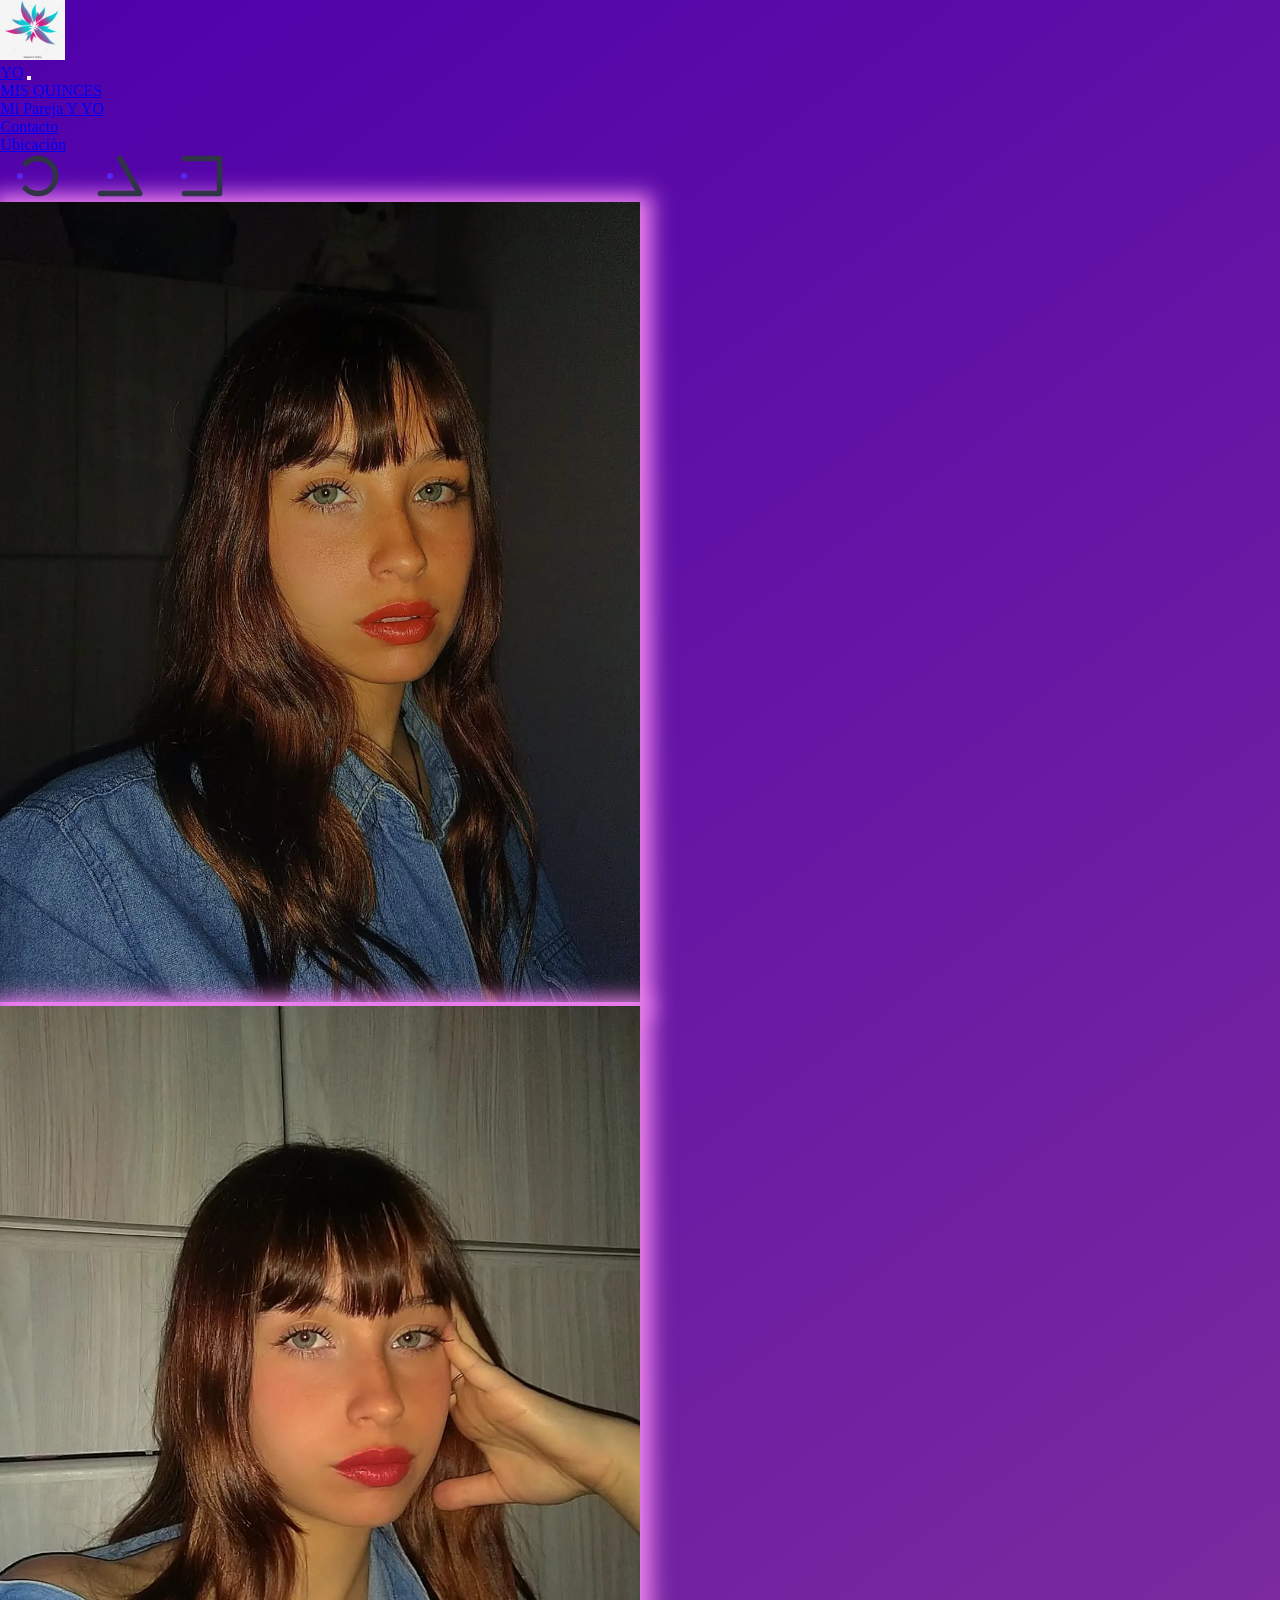
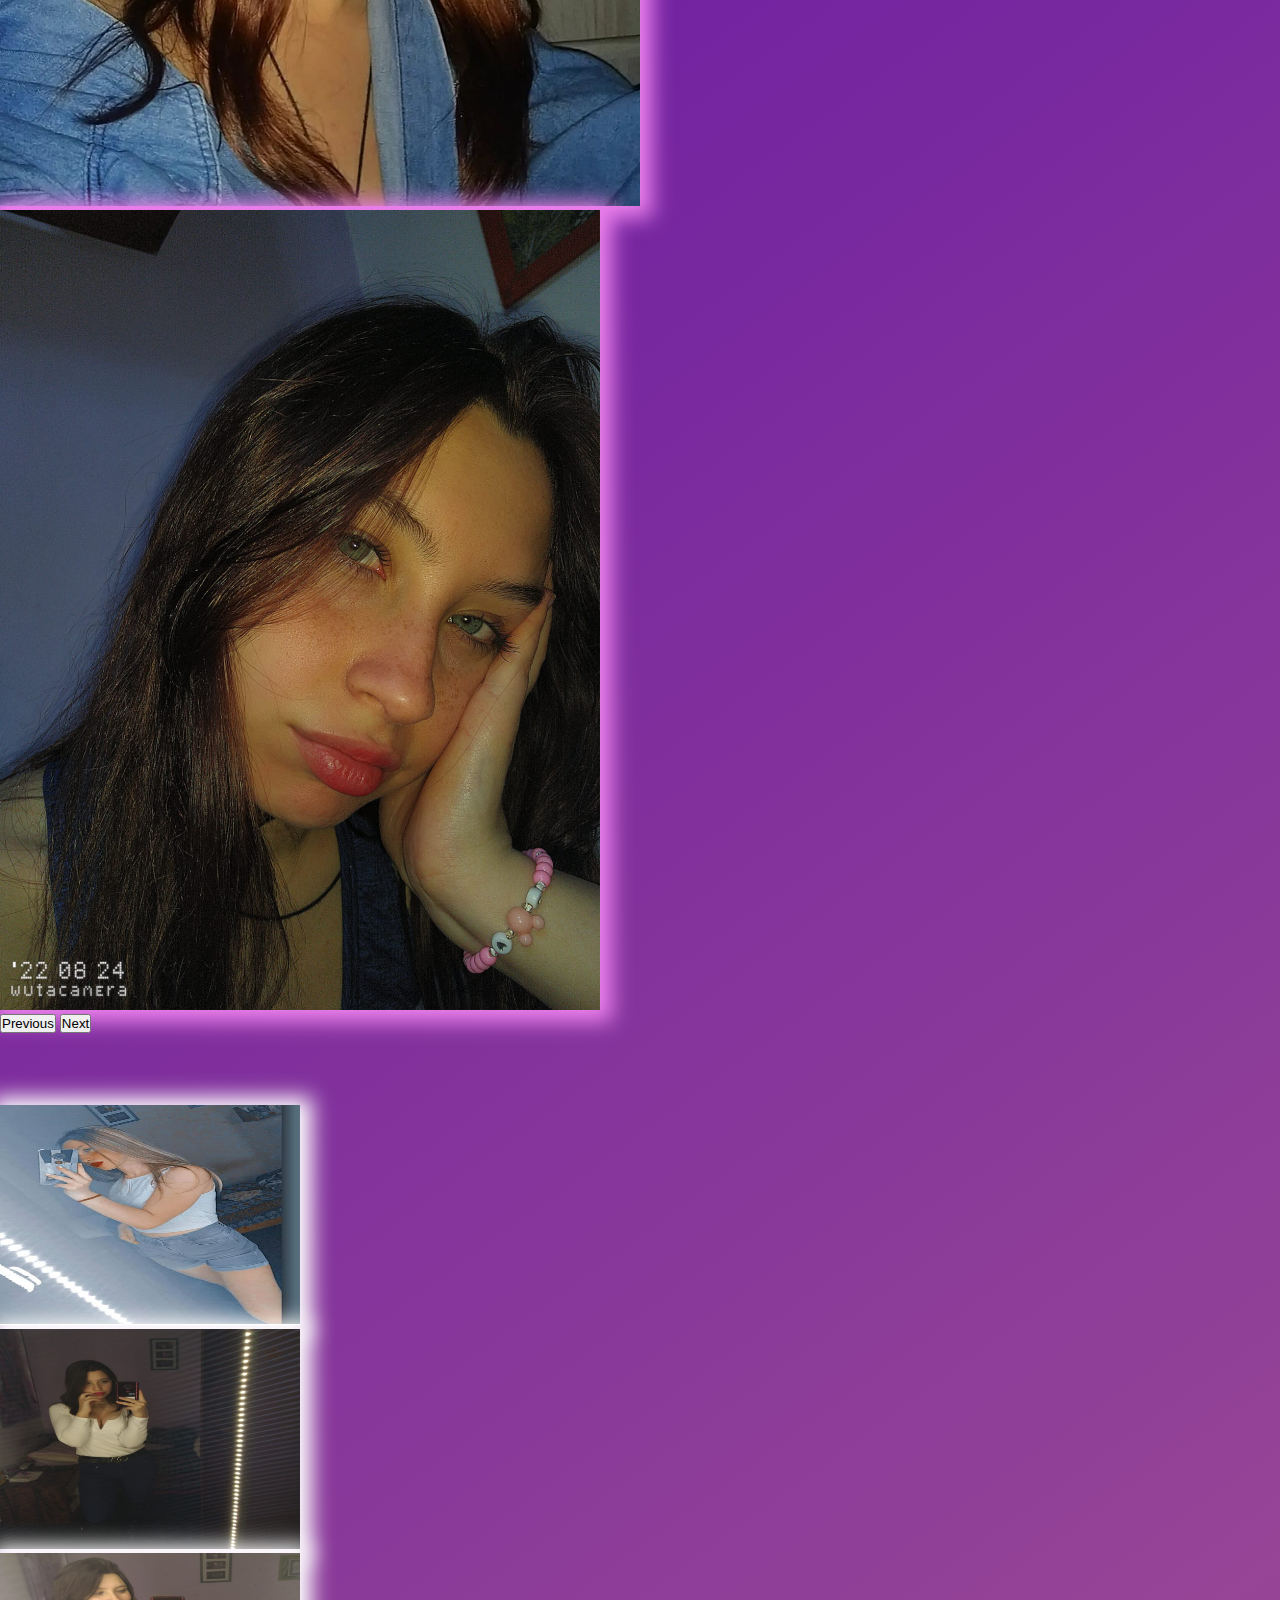
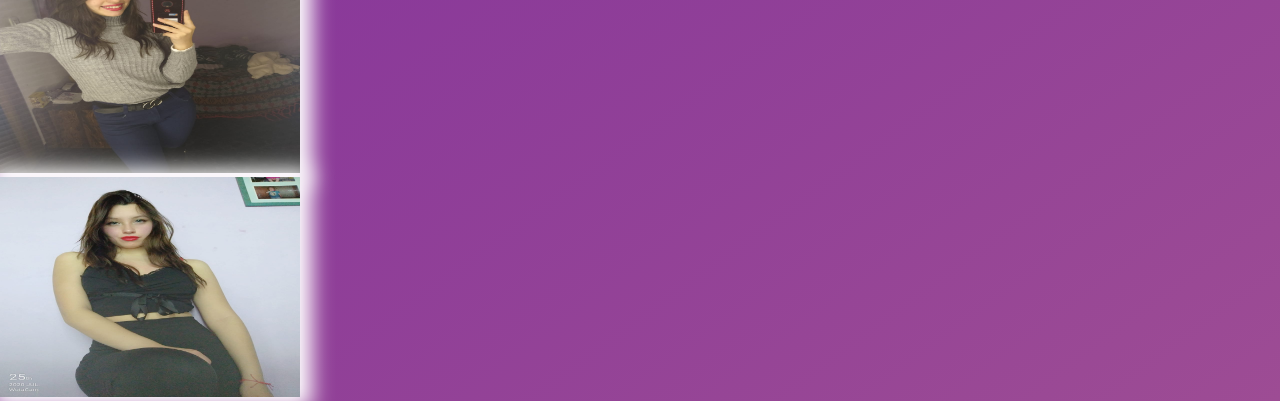
<file: index.html>
<!doctype html>
<html lang="en">
  <head>
    <meta charset="utf-8">
    <meta name="viewport" content="width=device-width, initial-scale=1">
    <title>Bootstrap</title>
    <link rel="stylesheet" href="estilo.css">
    <link href="https://cdn.jsdelivr.net/npm/bootstrap@5.2.2/dist/css/bootstrap.min.css" rel="stylesheet" integrity="sha384-Zenh87qX5JnK2Jl0vWa8Ck2rdkQ2Bzep5IDxbcnCeuOxjzrPF/et3URy9Bv1WTRi" crossorigin="anonymous">
</head>
  <body>
    
    <!-- COMIENZA NAV-->
    <nav class="navbar bg-light">
        <div class="container-fluid">
            <img src="logo.jpg" alt="Logo" width="65" height="60" class="d-inline-block align-text-top">
            <nav class="navbar navbar-expand-lg bg-light">
                <div class="container-fluid">
                  <a class="navbar-brand" href="index.html">YO</a>
                  <button class="navbar-toggler" type="button" data-bs-toggle="collapse" data-bs-target="#navbarNav" aria-controls="navbarNav" aria-expanded="false" aria-label="Toggle navigation">
                    <span class="navbar-toggler-icon"></span>
                  </button>
                  <div class="collapse navbar-collapse" id="navbarNav">
                    <ul class="navbar-nav">
                      <li class="nav-item">
                        <a class="nav-link active" aria-current="page" href="./ropa.html">MIS QUINCES</a>
                      </li>
                      <li class="nav-item">
                        <a class="nav-link" href="MiPyY.html">Mi Pareja Y YO</a>
                      </li>
                      <li class="nav-item">
                        <a class="nav-link" href="./contact.html">Contacto</a>
                      </li>
                      <li class="nav-item">
                        <a class="nav-link" href="./ubicacion.html">Ubicaciòn</a>
                      </li>
                    </ul>
                  </div>
                </div>
              </nav>
        </div>
      </nav>
      <!--TERMINA NAV-->
      <div class="loader">
        <svg viewBox="0 0 80 80">
            <circle id="test" cx="40" cy="40" r="32"></circle>
        </svg>
    </div>
    
    <div class="loader triangle">
        <svg viewBox="0 0 86 80">
            <polygon points="43 8 79 72 7 72"></polygon>
            </svg>
            </div>

            <div class="loader">
                <svg viewBox="0 0 80 80">
                   <rect x="8" y="8" width="64" height="64"></rect>
            </div>

    <!--Contenido-->
    <div id="carouselExampleControls" class="carousel slide" data-bs-ride="carousel">
        <div class="carousel-inner mt-5 mb-5">
          <div class="carousel-item active">
            <img  src="ro1.jfif" class="d-block w-100 container rocio" alt="..." height="800">
          </div>
          <div class="carousel-item">
            <img src="r2.jfif" class="d-block w-100 container rocio" alt="..." height="800">
          </div>
          <div class="carousel-item">
            <img src="r3.jfif" class="d-block w-100 container rocio" alt="..." height="800">
          </div>
          
        </div>
        <button class="carousel-control-prev" type="button" data-bs-target="#carouselExampleControls" data-bs-slide="prev">
          <span class="carousel-control-prev-icon" aria-hidden="true"></span>
          <span class="visually-hidden">Previous</span>
        </button>
        <button class="carousel-control-next" type="button" data-bs-target="#carouselExampleControls" data-bs-slide="next">
          <span class="carousel-control-next-icon" aria-hidden="true"></span>
          <span class="visually-hidden">Next</span>
        </button>
      </div>

      

      <div class="container">
        <div class="row">
                <div class="col-sm-12 col-md-3 col-lg-3 col-xl-3">
                    <img class="ab1"  src="./r9.jfif" width="300" height="220" alt="">
                </div>
                <div class="col-sm-12 col-md-3 col-lg-3 col-xl-3">
                    <img class="ab1"  src="./r10.jfif" width="300" height="220" alt="">
                </div>
                <div class="col-sm-12 col-md-3 col-lg-3 col-xl-3">
                    <img class="ab1"  src="./r11.jfif" width="300" height="220" alt="">
                </div>
                <div class="col-sm-12 col-md-3 col-lg-3 col-xl-3">
                    <img class="ab1"  src="./r12.jfif" width="300" height="220" alt="">
                </div>
                
        </div>
      </div>









    



    <script src="https://cdn.jsdelivr.net/npm/bootstrap@5.2.2/dist/js/bootstrap.bundle.min.js" integrity="sha384-OERcA2EqjJCMA+/3y+gxIOqMEjwtxJY7qPCqsdltbNJuaOe923+mo//f6V8Qbsw3" crossorigin="anonymous"></script>
  </body>
</html>
</file>
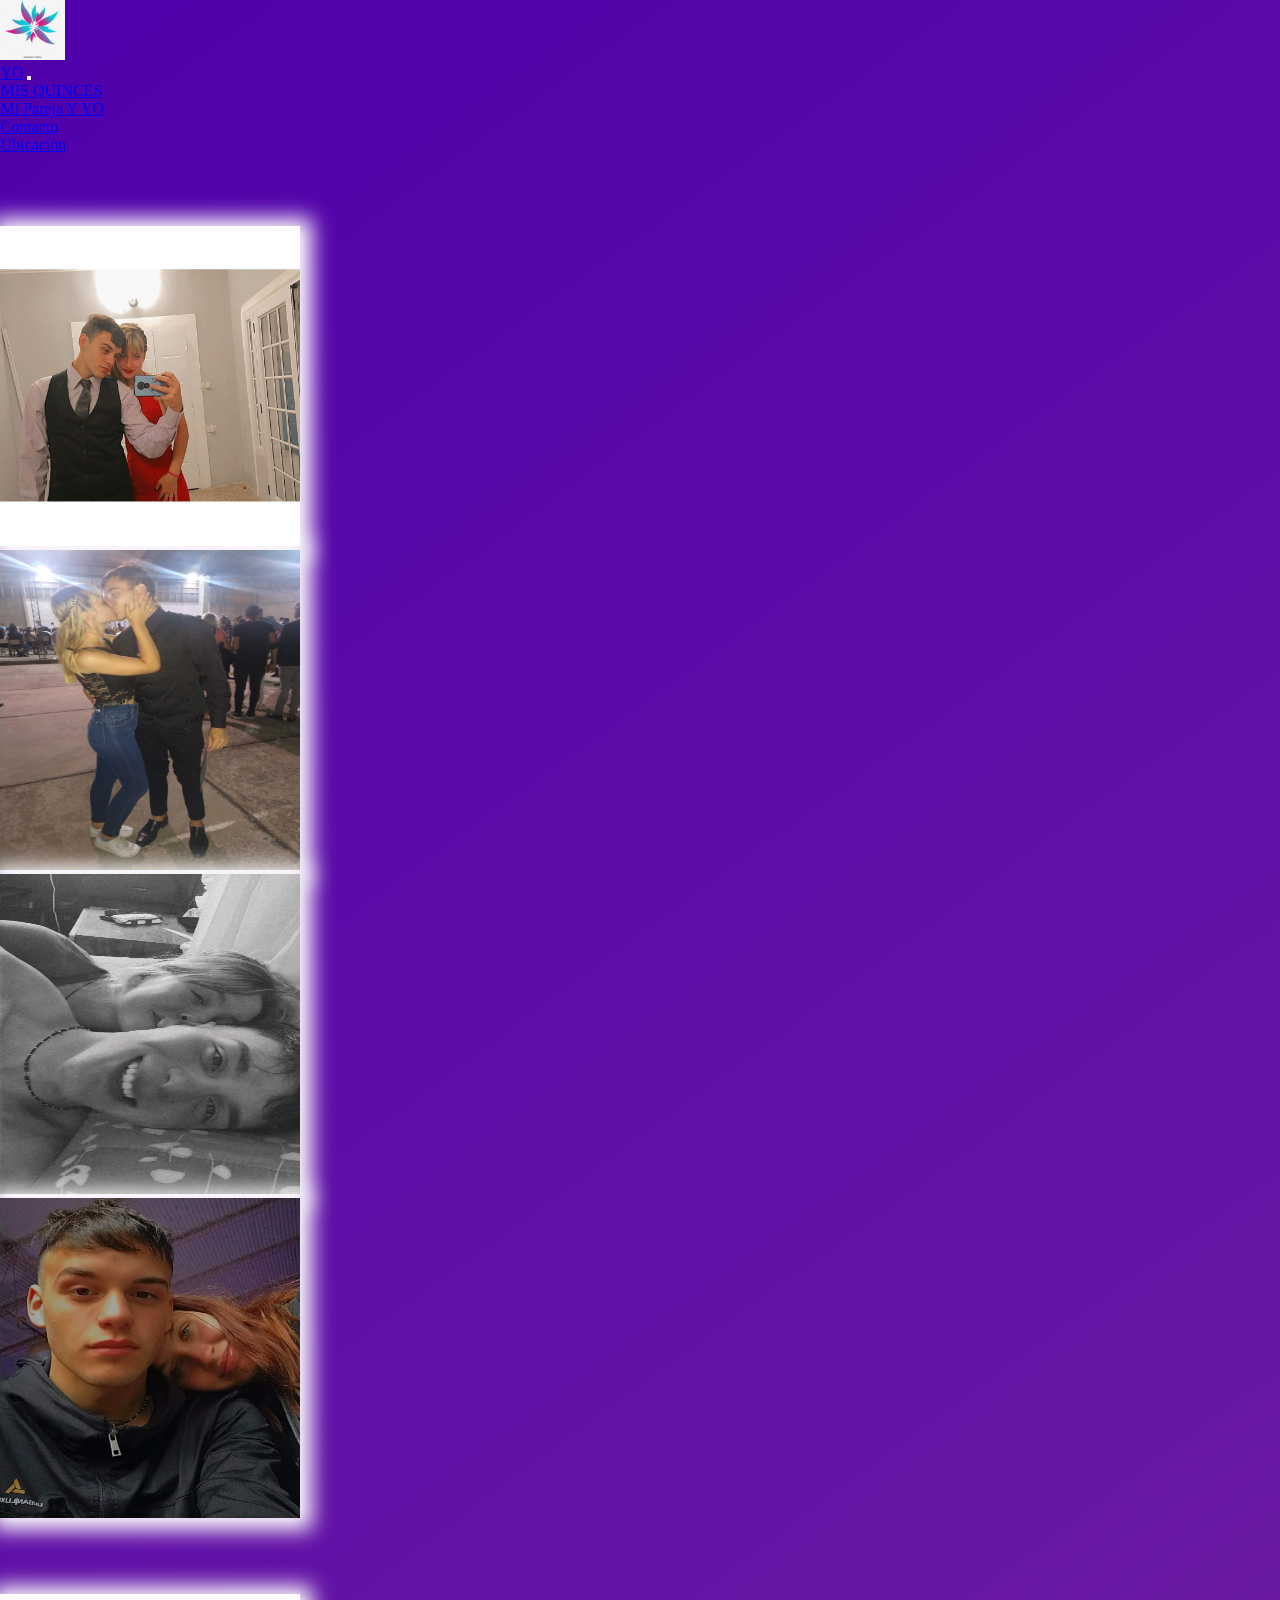
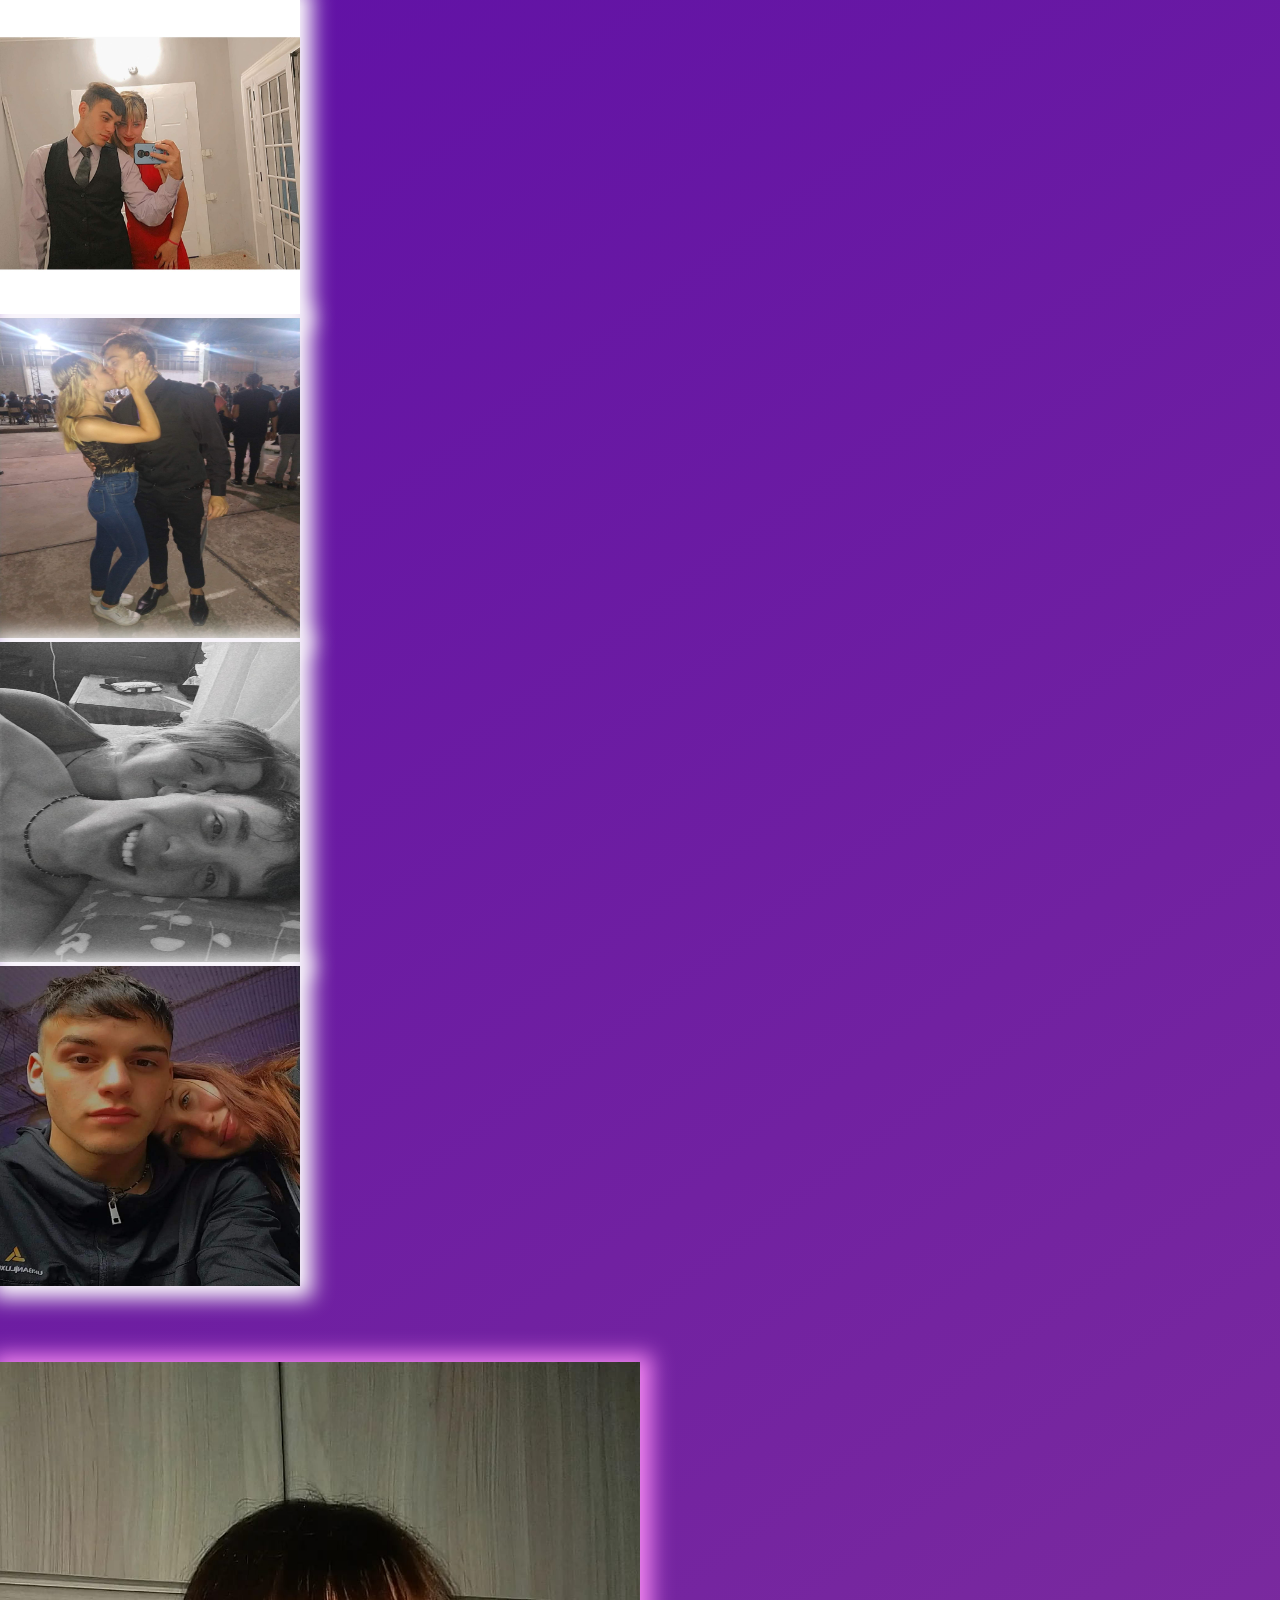
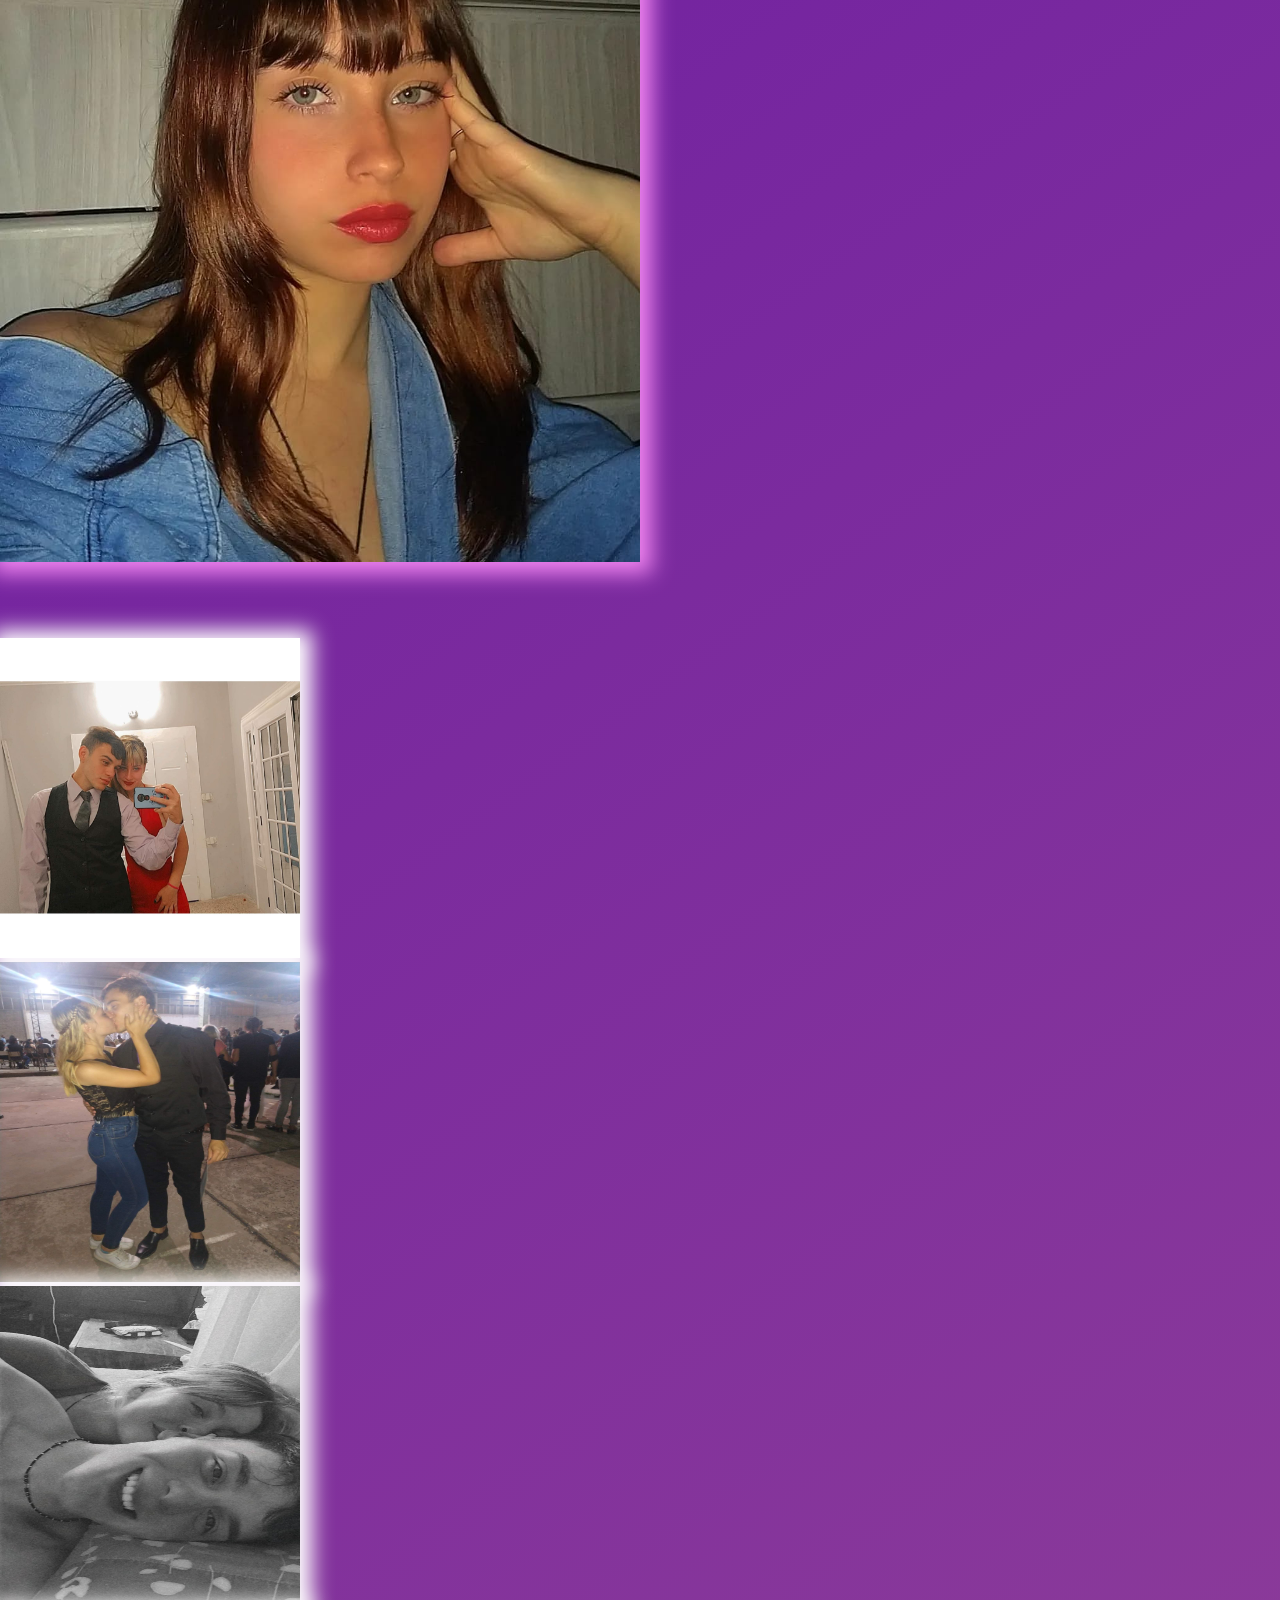
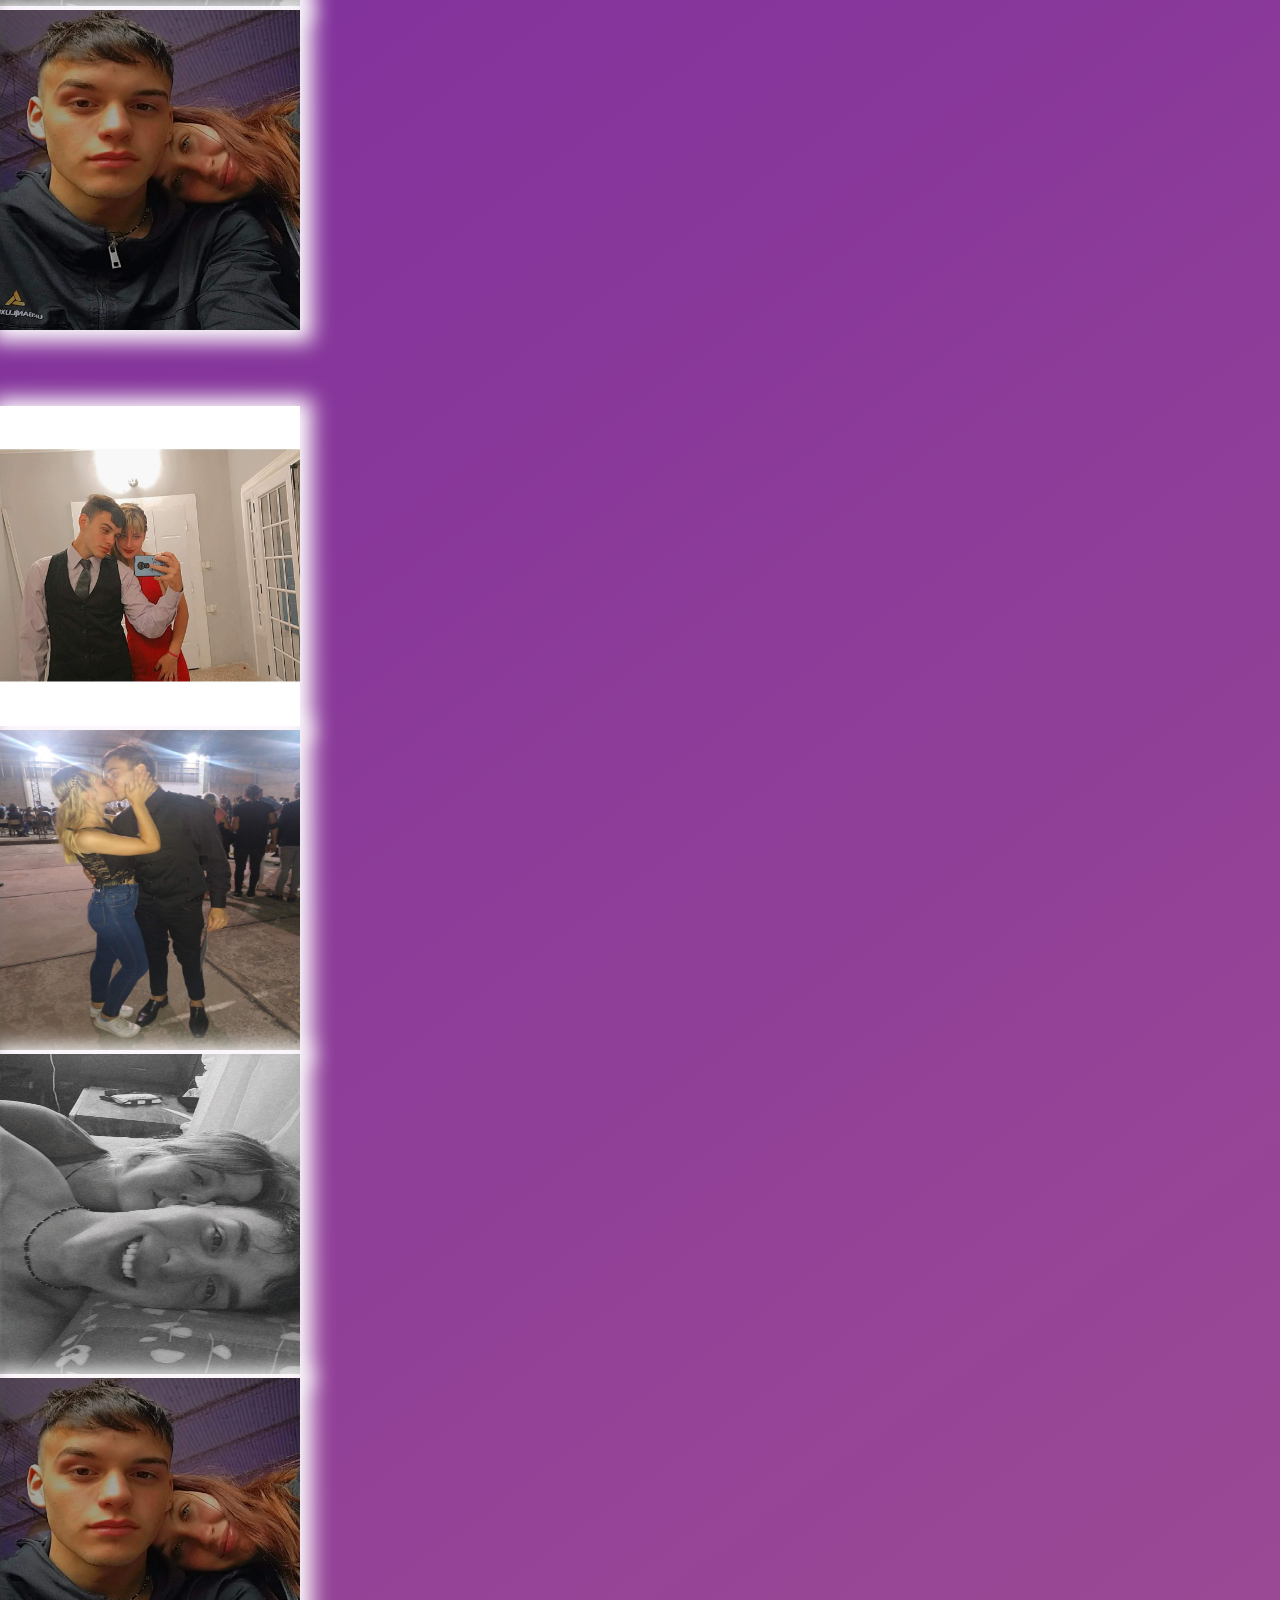
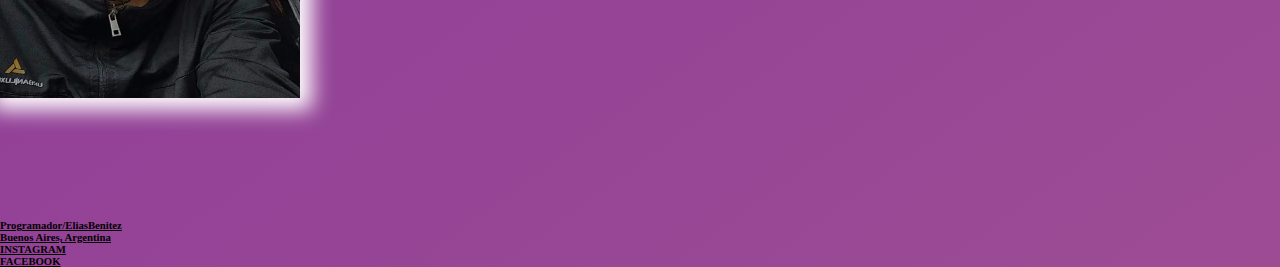
<file: MiPyY.html>
<!doctype html>
<html lang="en">
  <head>
    <meta charset="utf-8">
    <meta name="viewport" content="width=device-width, initial-scale=1">
    <title>Bootstrap</title>
    <link rel="stylesheet" href="estilo.css">
    <link href="https://cdn.jsdelivr.net/npm/bootstrap@5.2.2/dist/css/bootstrap.min.css" rel="stylesheet" integrity="sha384-Zenh87qX5JnK2Jl0vWa8Ck2rdkQ2Bzep5IDxbcnCeuOxjzrPF/et3URy9Bv1WTRi" crossorigin="anonymous">
</head>
  <body>
    
    <!-- COMIENZA NAV-->
    <nav class="navbar bg-light">
        <div class="container-fluid">
            <img src="logo.jpg" alt="Logo" width="65" height="60" class="d-inline-block align-text-top">
            <nav class="navbar navbar-expand-lg bg-light">
                <div class="container-fluid">
                  <a class="navbar-brand" href="index.html">YO</a>
                  <button class="navbar-toggler" type="button" data-bs-toggle="collapse" data-bs-target="#navbarNav" aria-controls="navbarNav" aria-expanded="false" aria-label="Toggle navigation">
                    <span class="navbar-toggler-icon"></span>
                  </button>
                  <div class="collapse navbar-collapse" id="navbarNav">
                    <ul class="navbar-nav">
                      <li class="nav-item">
                        <a class="nav-link active" aria-current="page" href="./ropa.html">MIS QUINCES</a>
                      </li>
                      <li class="nav-item">
                        <a class="nav-link" href="MiPyY.html">Mi Pareja Y YO</a>
                      </li>
                      <li class="nav-item">
                        <a class="nav-link" href="./contact.html">Contacto</a>
                      </li>
                      <li class="nav-item">
                        <a class="nav-link" href="./ubicacion.html">Ubicaciòn</a>
                      </li>
                    </ul>
                  </div>
                </div>
              </nav>
        </div>
      </nav>
      <!--TERMINA NAV-->
      

    <!--Contenido-->
    <div class="container">
        <div class="row">
                <div class="col-sm-12 col-md-3 col-lg-3 col-xl-3">
                    <img class="ab1" src="./e1.jfif" width="300" height="320" alt="">
                </div>
                <div class="col-sm-12 col-md-3 col-lg-3 col-xl-3">
                    <img class="ab1"  src="./e2.jfif" width="300" height="320" alt="">
                </div>
                <div class="col-sm-12 col-md-3 col-lg-3 col-xl-3">
                    <img class="ab1"  src="./e3.jfif" width="300" height="320" alt="">
                </div>
                <div class="col-sm-12 col-md-3 col-lg-3 col-xl-3">
                    <img class="ab1"  src="./e4.jfif" width="300" height="320" alt="">
                </div>
        </div>
      </div>

      

      <div class="container mt-5">
        <div class="row">
            <div class="col-sm-12 col-md-3 col-lg-3 col-xl-3">
                <img class="ab1"  src="./e1.jfif" width="300" height="320" alt="">
            </div>
            <div class="col-sm-12 col-md-3 col-lg-3 col-xl-3">
                <img class="ab1"  src="./e2.jfif" width="300" height="320" alt="">
            </div>
            <div class="col-sm-12 col-md-3 col-lg-3 col-xl-3">
                <img class="ab1"  src="./e3.jfif" width="300" height="320" alt="">
            </div>
            <div class="col-sm-12 col-md-3 col-lg-3 col-xl-3">
                <img class="ab1"  src="./e4.jfif" width="300" height="320" alt="">
            </div>
    </div>
        </div>

        <div class="container">
            <div class="row">
                <img class="rocio" src="./r2.jfif" height="800" alt="">
            </div>
        </div>

        <div class="container">
            <div class="row">
                <div class="col-sm-12 col-md-3 col-lg-3 col-xl-3">
                    <img class="ab1"  src="./e1.jfif" width="300" height="320" alt="">
                </div>
                <div class="col-sm-12 col-md-3 col-lg-3 col-xl-3">
                    <img class="ab1"  src="./e2.jfif" width="300" height="320" alt="">
                </div>
                <div class="col-sm-12 col-md-3 col-lg-3 col-xl-3">
                    <img class="ab1"  src="./e3.jfif" width="300" height="320" alt="">
                </div>
                <div class="col-sm-12 col-md-3 col-lg-3 col-xl-3">
                    <img class="ab1"  src="./e4.jfif" width="300" height="320" alt="">
                </div>
        </div>
          </div>          

          <div class="container mt-5"">
              <div class="row">
                      <div class="col-sm-12 col-md-3 col-lg-3 col-xl-3">
                          <img class="ab1"  src="./e1.jfif" width="300" height="320" alt="">
                      </div>
                      <div class="col-sm-12 col-md-3 col-lg-3 col-xl-3">
                          <img class="ab1"  src="./e2.jfif" width="300" height="320" alt="">
                      </div>
                      <div class="col-sm-12 col-md-3 col-lg-3 col-xl-3">
                          <img class="ab1"  src="./e3.jfif" width="300" height="320" alt="">
                      </div>
                      <div class="col-sm-12 col-md-3 col-lg-3 col-xl-3">
                          <img class="ab1"  src="./e4.jfif" width="300" height="320" alt="">
                      </div>
              </div>
            </div>

    <!-- TERIMNA Contenido-->


<!--FOOTER-->
    <footer>
        <div class="footer">
                <div class="container">
                    <div class="row">
                      <div class="col-sm-12 col-md-3 col-lg-3 col-xl-3">
                         <h6><a href="#">Programador/EliasBenitez</a></h6>
                      </div>
                      <div class="col-sm-12 col-md-3 col-lg-3 col-xl-3">
                         <h6><a href="#">Buenos Aires, Argentina</a></h6>
                      </div>
                      <div class="col-sm-12 col-md-3 col-lg-3 col-xl-3">
                        <h6><a href="#">INSTAGRAM</a></h6>
                     </div>
                     <div class="col-sm-12 col-md-3 col-lg-3 col-xl-3">
                        <h6><a href="#">FACEBOOK</a></h6>
                     </div>
                    </div>
                </div>
            </div>
        </div>
    </footer>



    



    <script src="https://cdn.jsdelivr.net/npm/bootstrap@5.2.2/dist/js/bootstrap.bundle.min.js" integrity="sha384-OERcA2EqjJCMA+/3y+gxIOqMEjwtxJY7qPCqsdltbNJuaOe923+mo//f6V8Qbsw3" crossorigin="anonymous"></script>
  </body>
</html>
</file>
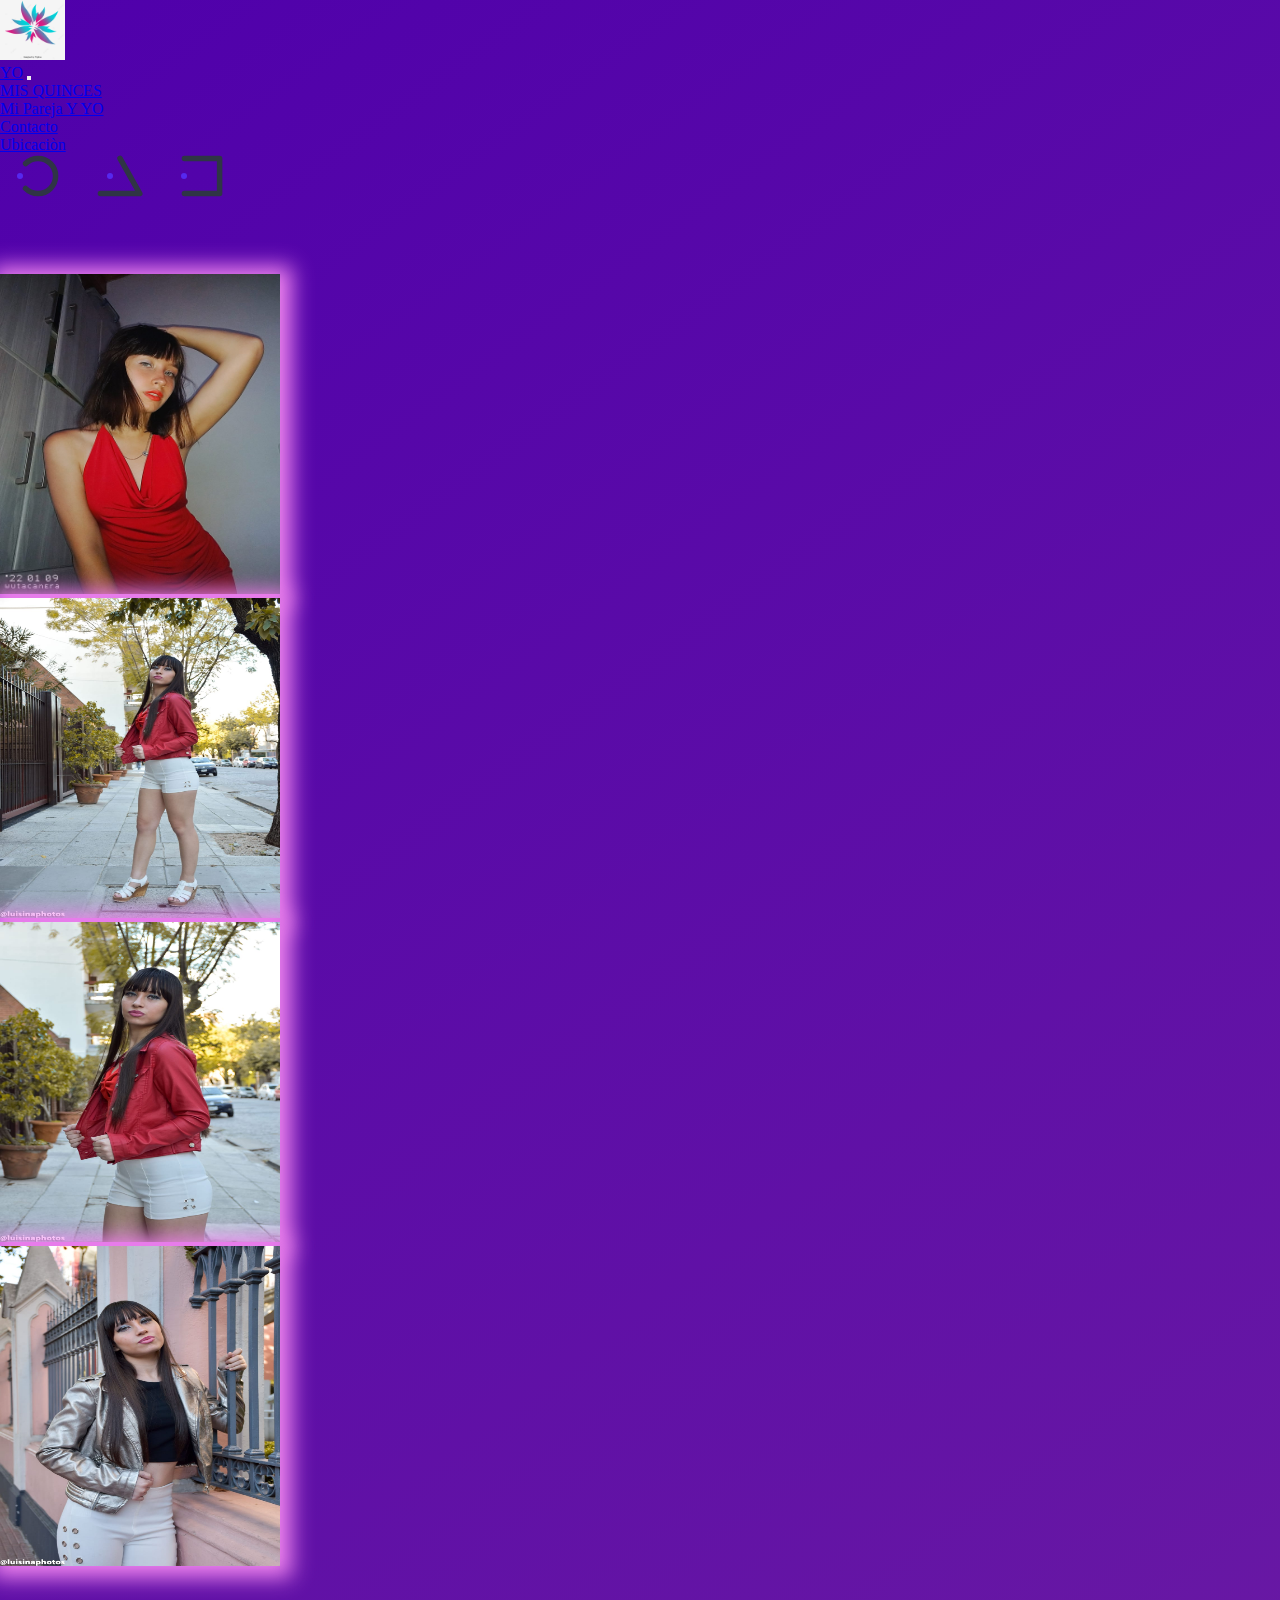
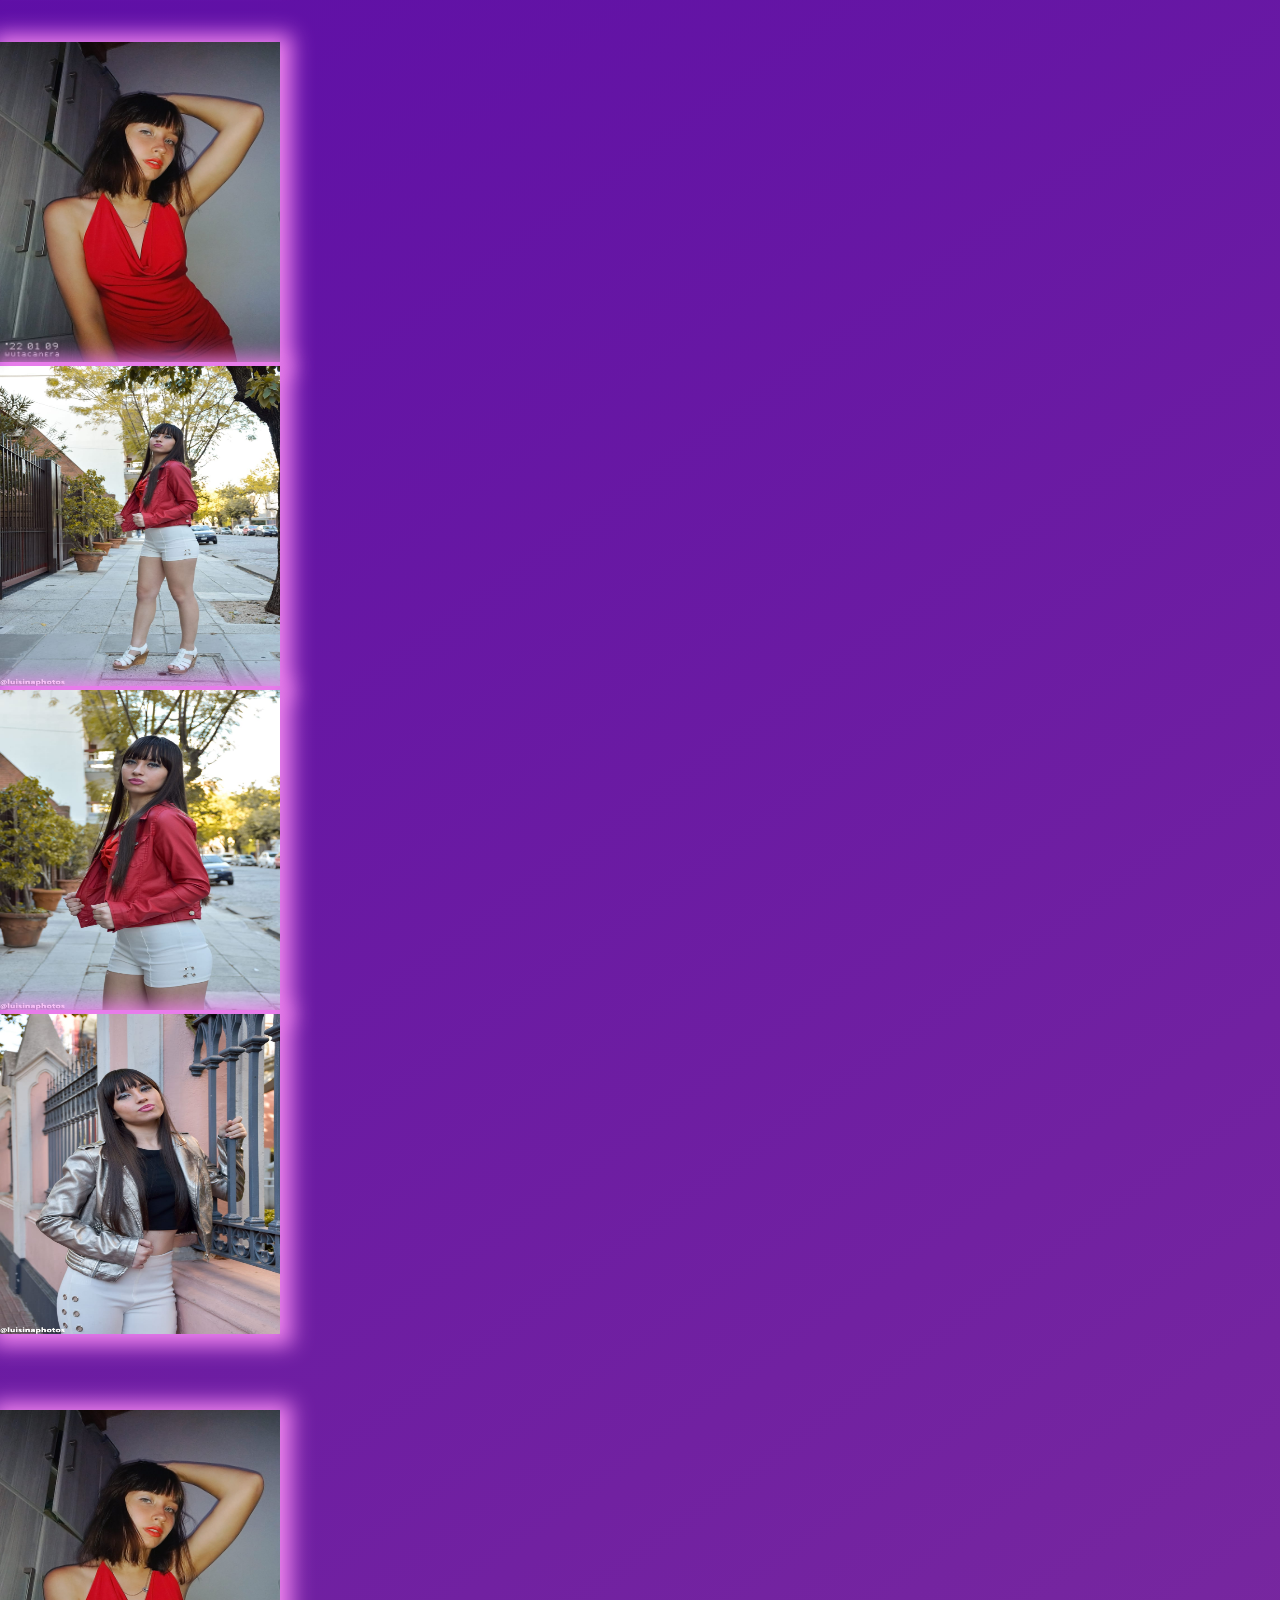
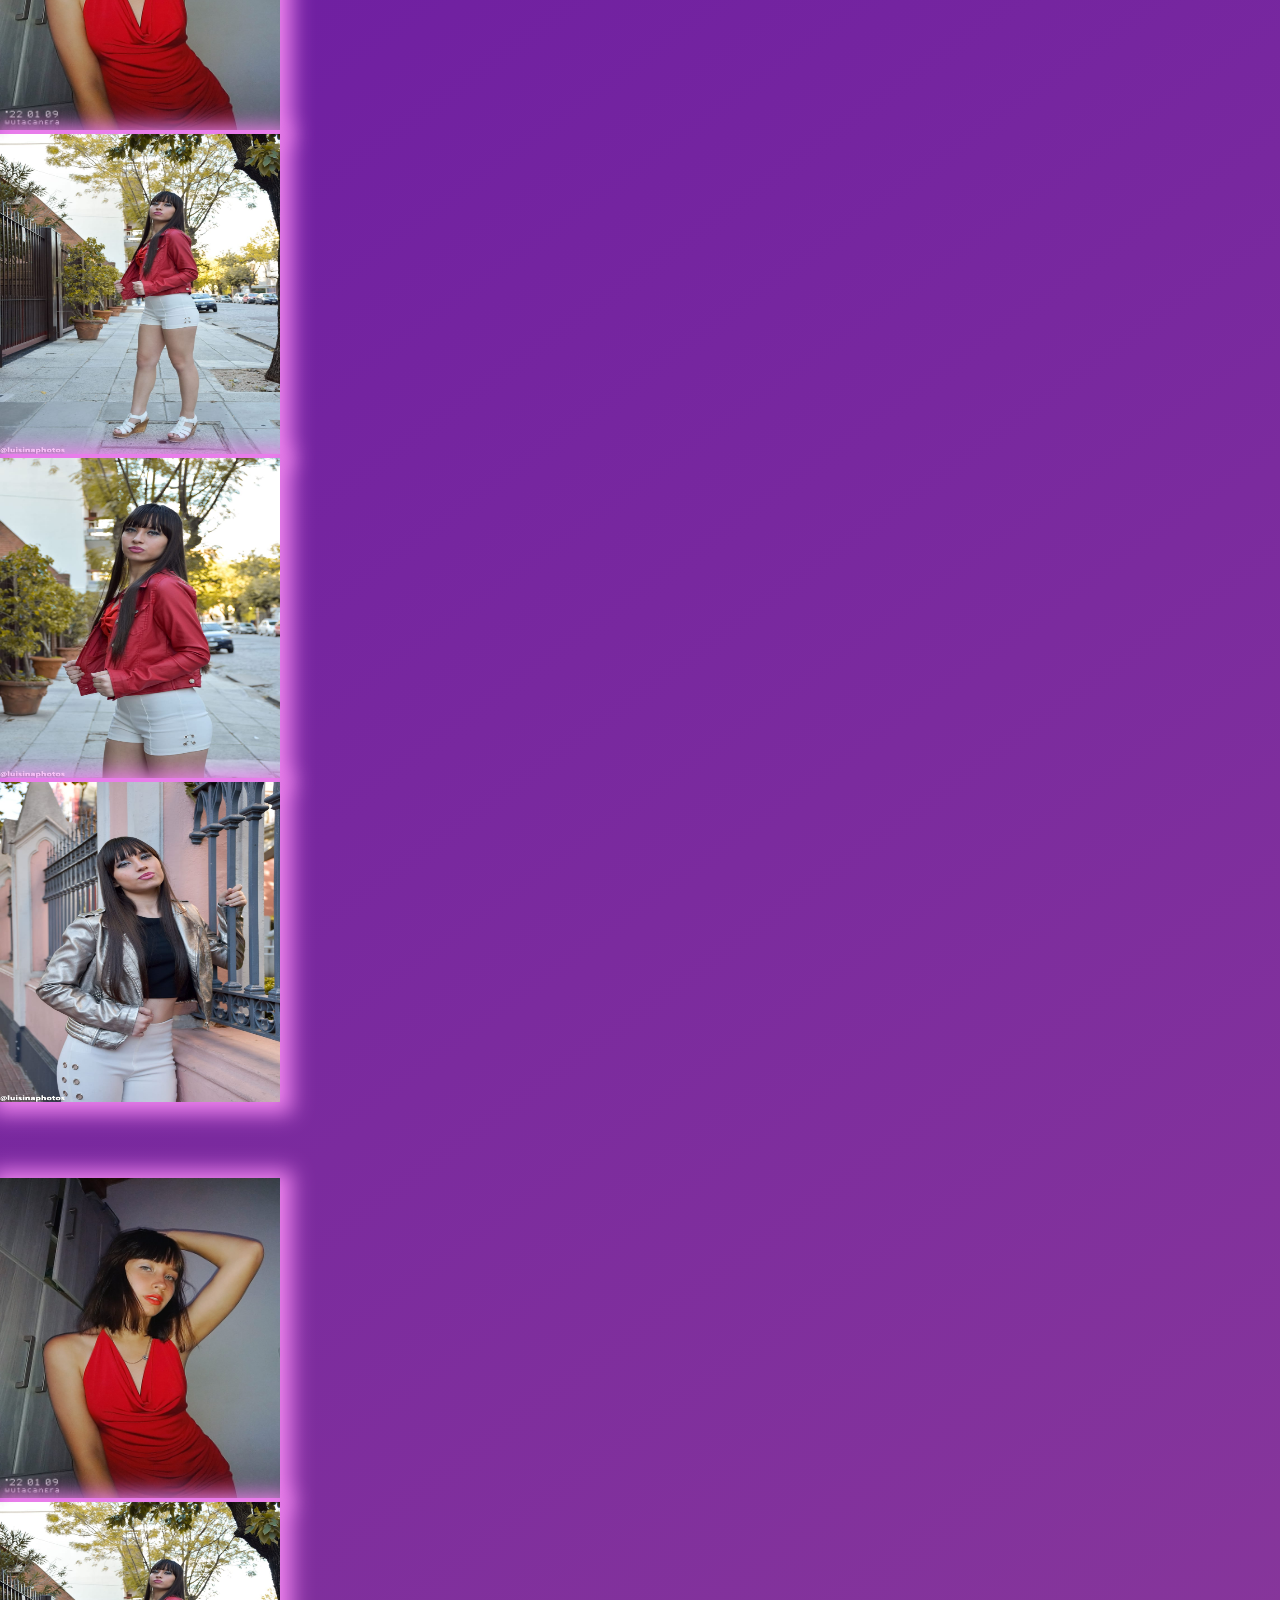
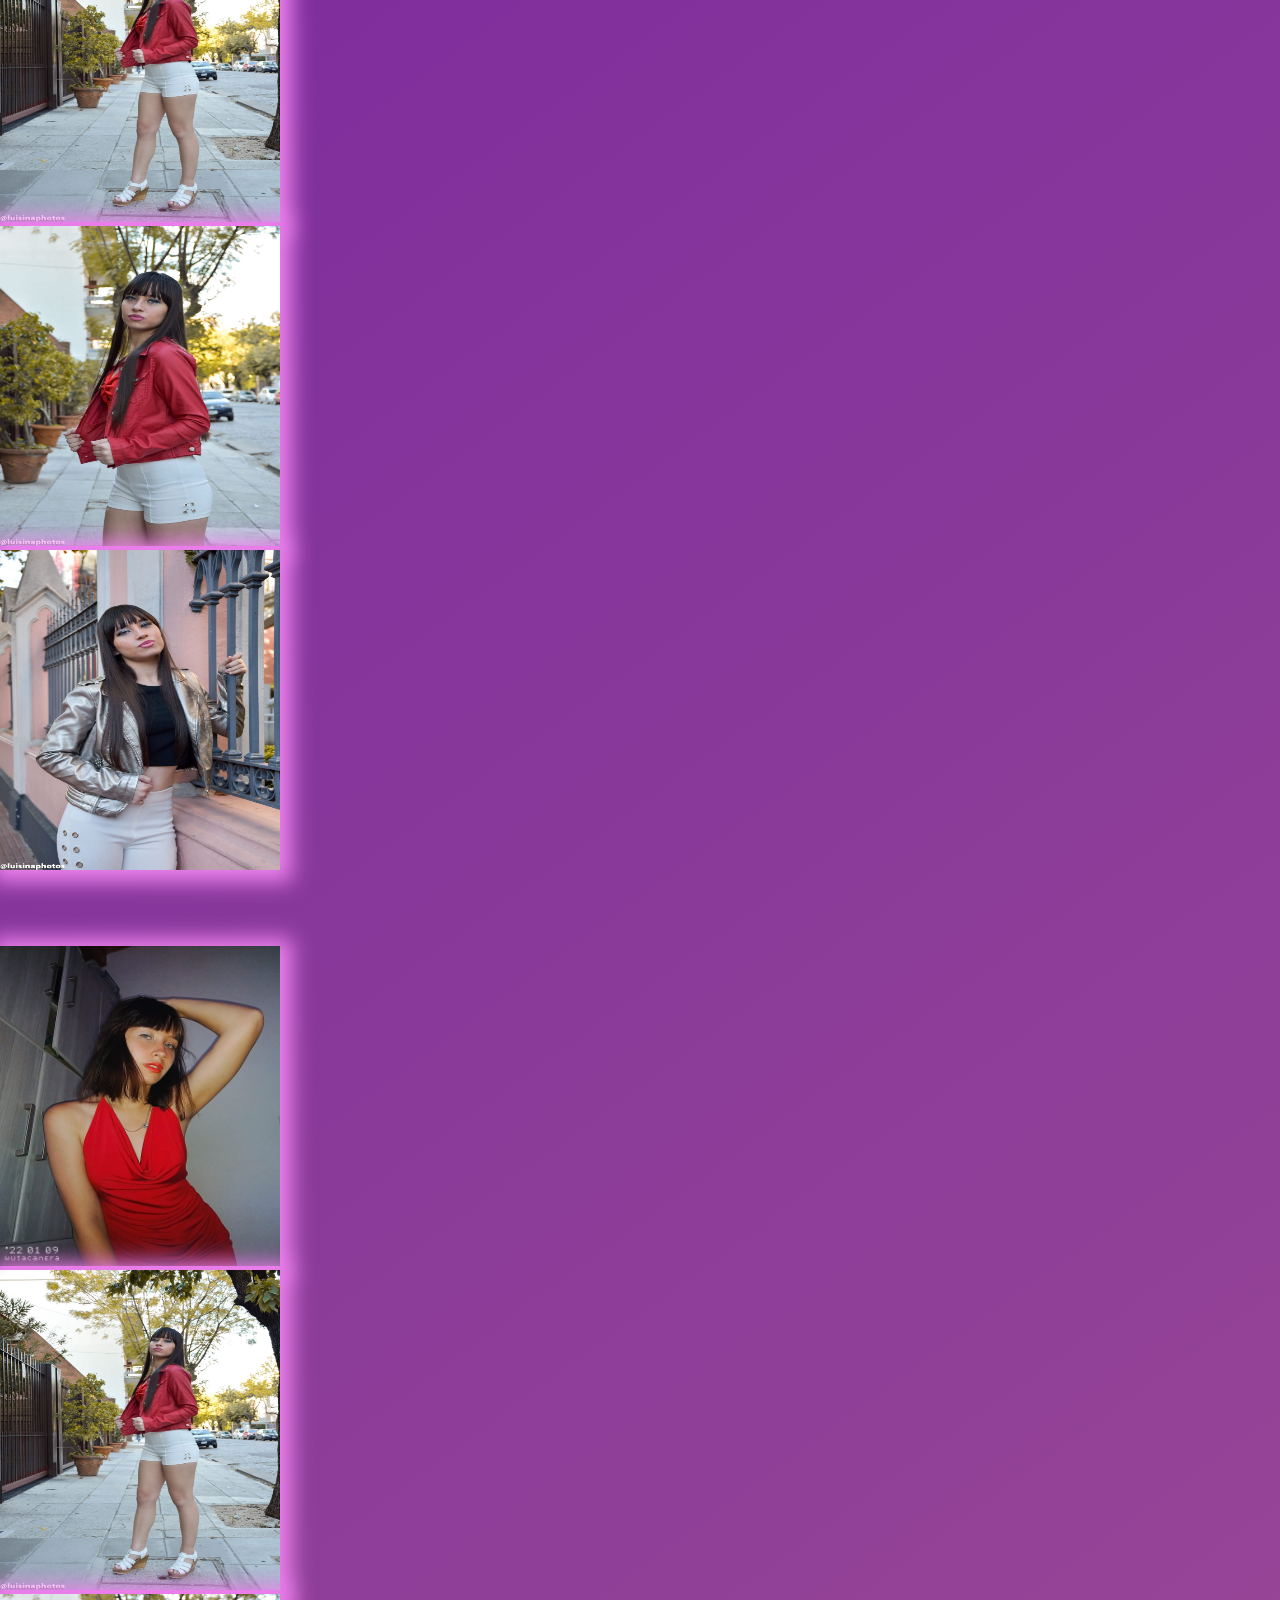
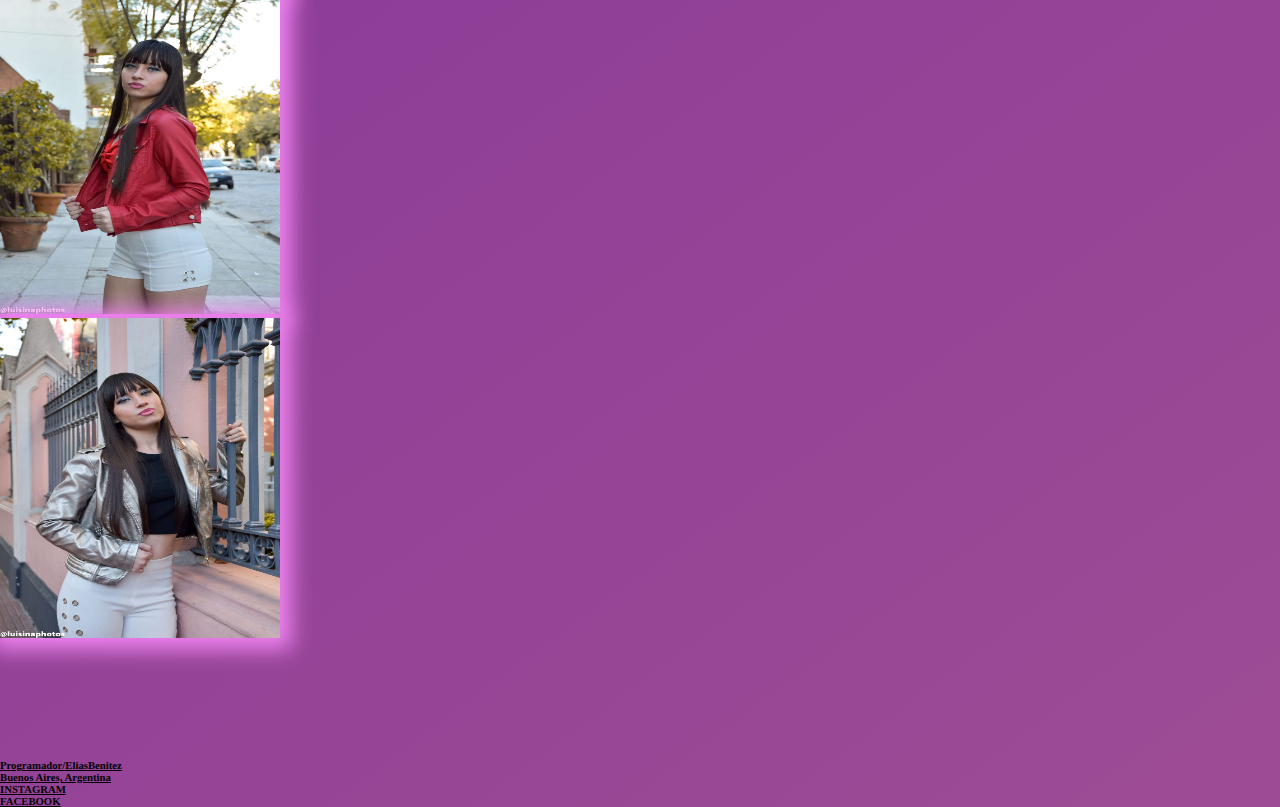
<file: ropa.html>
<!doctype html>
<html lang="en">
  <head>
    <meta charset="utf-8">
    <meta name="viewport" content="width=device-width, initial-scale=1">
    <title>Bootstrap</title>
    <link rel="stylesheet" href="estilo.css">
    <link href="https://cdn.jsdelivr.net/npm/bootstrap@5.2.2/dist/css/bootstrap.min.css" rel="stylesheet" integrity="sha384-Zenh87qX5JnK2Jl0vWa8Ck2rdkQ2Bzep5IDxbcnCeuOxjzrPF/et3URy9Bv1WTRi" crossorigin="anonymous">
</head>
  <body>
    

    <!-- COMIENZA NAV-->
    
    <nav class="navbar bg-light">
        <div class="container-fluid">
            <img src="logo.jpg" alt="Logo" width="65" height="60" class="d-inline-block align-text-top">
            <nav class="navbar navbar-expand-lg bg-light">
                <div class="container-fluid">
                  <a class="navbar-brand" href="index.html">YO</a>
                  <button class="navbar-toggler" type="button" data-bs-toggle="collapse" data-bs-target="#navbarNav" aria-controls="navbarNav" aria-expanded="false" aria-label="Toggle navigation">
                    <span class="navbar-toggler-icon"></span>
                  </button>
                  <div class="collapse navbar-collapse" id="navbarNav">
                    <ul class="navbar-nav">
                      <li class="nav-item">
                        <a class="nav-link active" aria-current="page" href="./ropa.html">MIS QUINCES</a>
                      </li>
                      <li class="nav-item">
                        <a class="nav-link" href="MiPyY.html">Mi Pareja Y YO</a>
                      </li>
                      <li class="nav-item">
                        <a class="nav-link" href="./contact.html">Contacto</a>
                      </li>
                      <li class="nav-item">
                        <a class="nav-link" href="./ubicacion.html">Ubicaciòn</a>
                      </li>
                    </ul>
                  </div>
                </div>
              </nav>
        </div>
      </nav>
      <!--TERMINA NAV-->
      <div class="loader">
        <svg viewBox="0 0 80 80">
            <circle id="test" cx="40" cy="40" r="32"></circle>
        </svg>
    </div>
    
    <div class="loader triangle">
        <svg viewBox="0 0 86 80">
            <polygon points="43 8 79 72 7 72"></polygon>
            </svg>
            </div>

            <div class="loader">
                <svg viewBox="0 0 80 80">
                   <rect x="8" y="8" width="64" height="64"></rect>
            </div>

    <!--Contenido-->


      

      <div class="container">
        <div class="row">
                <div class="col-sm-12 col-md-3 col-lg-3 col-xl-3 ">
                    <img class="rocio" src="./R5.jfif" width="280" height="320" alt="">
                </div>
                <div class="col-sm-12 col-md-3 col-lg-3 col-xl-3">
                    <img class="rocio"  src="./R6.jfif" width="280" height="320" alt="">
                </div>
                <div class="col-sm-12 col-md-3 col-lg-3 col-xl-3">
                    <img class="rocio"  src="./R7.jfif" width="280" height="320" alt="">
                </div>
                <div class="col-sm-12 col-md-3 col-lg-3 col-xl-3">
                    <img class="rocio"  src="./R8.jfif" width="280" height="320" alt="">
                </div>
        </div>
      </div>

      
      <div class="container">
        <div class="row">
                <div class="col-sm-12 col-md-3 col-lg-3 col-xl-3 ">
                    <img class="rocio" src="./R5.jfif" width="280" height="320" alt="">
                </div>
                <div class="col-sm-12 col-md-3 col-lg-3 col-xl-3">
                    <img class="rocio"  src="./R6.jfif" width="280" height="320" alt="">
                </div>
                <div class="col-sm-12 col-md-3 col-lg-3 col-xl-3">
                    <img class="rocio"  src="./R7.jfif" width="280" height="320" alt="">
                </div>
                <div class="col-sm-12 col-md-3 col-lg-3 col-xl-3">
                    <img class="rocio"  src="./R8.jfif" width="280" height="320" alt="">
                </div>
        </div>
      </div>


      <div class="container">
        <div class="row">
                <div class="col-sm-12 col-md-3 col-lg-3 col-xl-3 ">
                    <img class="rocio" src="./R5.jfif" width="280" height="320" alt="">
                </div>
                <div class="col-sm-12 col-md-3 col-lg-3 col-xl-3">
                    <img class="rocio"  src="./R6.jfif" width="280" height="320" alt="">
                </div>
                <div class="col-sm-12 col-md-3 col-lg-3 col-xl-3">
                    <img class="rocio"  src="./R7.jfif" width="280" height="320" alt="">
                </div>
                <div class="col-sm-12 col-md-3 col-lg-3 col-xl-3">
                    <img class="rocio"  src="./R8.jfif" width="280" height="320" alt="">
                </div>
        </div>
      </div>

      
      <div class="container">
        <div class="row">
                <div class="col-sm-12 col-md-3 col-lg-3 col-xl-3 ">
                    <img class="rocio" src="./R5.jfif" width="280" height="320" alt="">
                </div>
                <div class="col-sm-12 col-md-3 col-lg-3 col-xl-3">
                    <img class="rocio"  src="./R6.jfif" width="280" height="320" alt="">
                </div>
                <div class="col-sm-12 col-md-3 col-lg-3 col-xl-3">
                    <img class="rocio"  src="./R7.jfif" width="280" height="320" alt="">
                </div>
                <div class="col-sm-12 col-md-3 col-lg-3 col-xl-3">
                    <img class="rocio"  src="./R8.jfif" width="280" height="320" alt="">
                </div>
        </div>
      </div>


    
      <div class="container">
        <div class="row">
                <div class="col-sm-12 col-md-3 col-lg-3 col-xl-3 ">
                    <img class="rocio" src="./R5.jfif" width="280" height="320" alt="">
                </div>
                <div class="col-sm-12 col-md-3 col-lg-3 col-xl-3">
                    <img class="rocio"  src="./R6.jfif" width="280" height="320" alt="">
                </div>
                <div class="col-sm-12 col-md-3 col-lg-3 col-xl-3">
                    <img class="rocio"  src="./R7.jfif" width="280" height="320" alt="">
                </div>
                <div class="col-sm-12 col-md-3 col-lg-3 col-xl-3">
                    <img class="rocio"  src="./R8.jfif" width="280" height="320" alt="">
                </div>
        </div>
      </div>



    <!-- TERIMNA Contenido-->



    <footer>
        <div class="footer">
                <div class="container">
                    <div class="row">
                      <div class="col-sm-12 col-md-3 col-lg-3 col-xl-3">
                         <h6><a href="#">Programador/EliasBenitez</a></h6>
                      </div>
                      <div class="col-sm-12 col-md-3 col-lg-3 col-xl-3">
                         <h6><a href="#">Buenos Aires, Argentina</a></h6>
                      </div>
                      <div class="col-sm-12 col-md-3 col-lg-3 col-xl-3">
                        <h6><a href="#">INSTAGRAM</a></h6>
                     </div>
                     <div class="col-sm-12 col-md-3 col-lg-3 col-xl-3">
                        <h6><a href="#">FACEBOOK</a></h6>
                     </div>
                    </div>
                </div>
            </div>
        </div>
    </footer>





    



    <script src="https://cdn.jsdelivr.net/npm/bootstrap@5.2.2/dist/js/bootstrap.bundle.min.js" integrity="sha384-OERcA2EqjJCMA+/3y+gxIOqMEjwtxJY7qPCqsdltbNJuaOe923+mo//f6V8Qbsw3" crossorigin="anonymous"></script>
  </body>
</html>
</file>
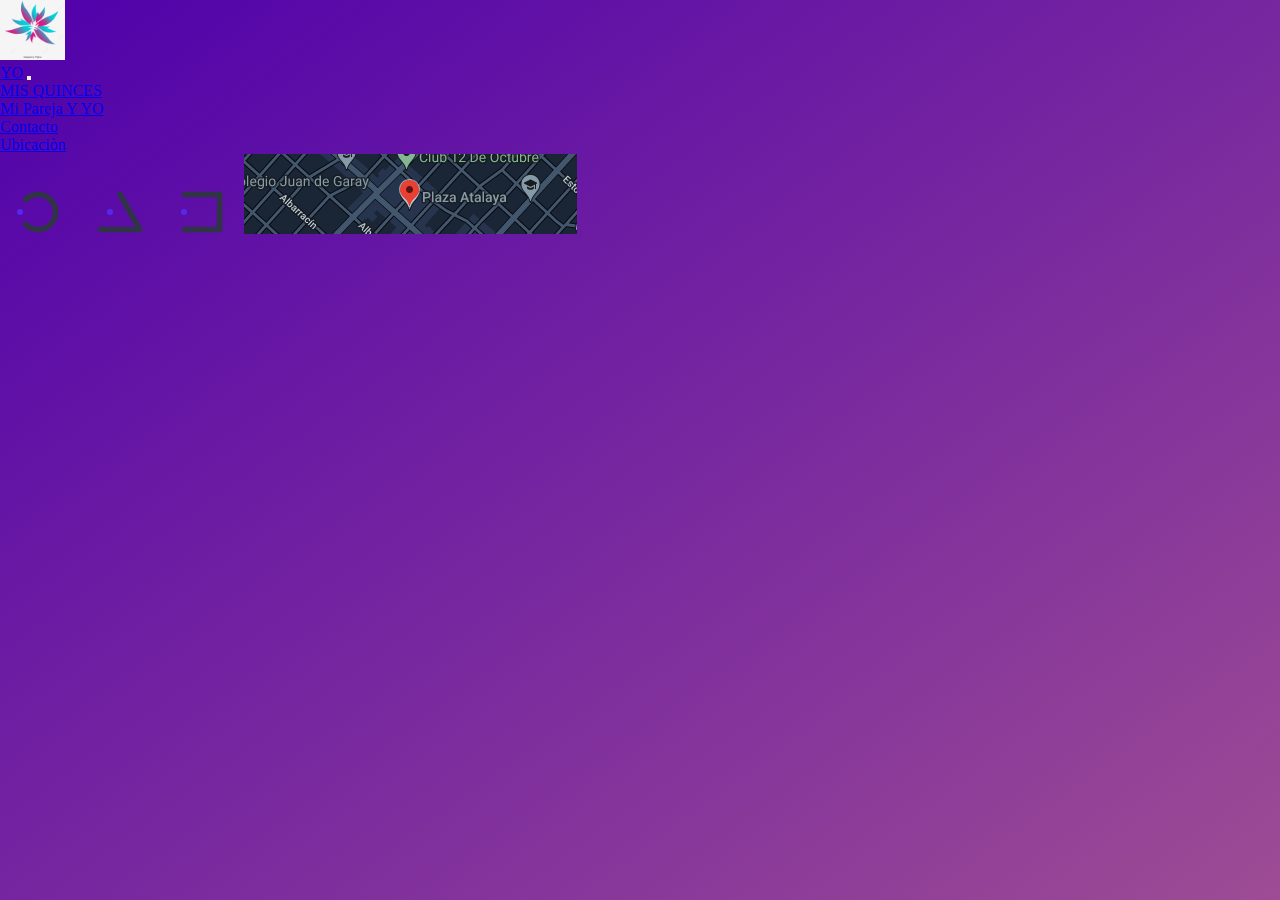
<file: ubicacion.html>
<!doctype html>
<html lang="en">
  <head>
    <meta charset="utf-8">
    <meta name="viewport" content="width=device-width, initial-scale=1">
    <title>Bootstrap</title>
    <link rel="stylesheet" href="estilo.css">
    <link href="https://cdn.jsdelivr.net/npm/bootstrap@5.2.2/dist/css/bootstrap.min.css" rel="stylesheet" integrity="sha384-Zenh87qX5JnK2Jl0vWa8Ck2rdkQ2Bzep5IDxbcnCeuOxjzrPF/et3URy9Bv1WTRi" crossorigin="anonymous">
</head>
  <body>
    
    <!-- COMIENZA NAV-->
    <nav class="navbar bg-light">
        <div class="container-fluid">
            <img src="logo.jpg" alt="Logo" width="65" height="60" class="d-inline-block align-text-top">
            <nav class="navbar navbar-expand-lg bg-light">
                <div class="container-fluid">
                  <a class="navbar-brand" href="index.html">YO</a>
                  <button class="navbar-toggler" type="button" data-bs-toggle="collapse" data-bs-target="#navbarNav" aria-controls="navbarNav" aria-expanded="false" aria-label="Toggle navigation">
                    <span class="navbar-toggler-icon"></span>
                  </button>
                  <div class="collapse navbar-collapse" id="navbarNav">
                    <ul class="navbar-nav">
                      <li class="nav-item">
                        <a class="nav-link active" aria-current="page" href="./ropa.html">MIS QUINCES</a>
                      </li>
                      <li class="nav-item">
                        <a class="nav-link" href="MiPyY.html">Mi Pareja Y YO</a>
                      </li>
                      <li class="nav-item">
                        <a class="nav-link" href="./contact.html">Contacto</a>
                      </li>
                      <li class="nav-item">
                        <a class="nav-link" href="./ubicacion.html">Ubicaciòn</a>
                      </li>
                    </ul>
                  </div>
                </div>
              </nav>
        </div>
      </nav>
      <div class="loader">
        <svg viewBox="0 0 80 80">
            <circle id="test" cx="40" cy="40" r="32"></circle>
        </svg>
    </div>
    
    <div class="loader triangle">
        <svg viewBox="0 0 86 80">
            <polygon points="43 8 79 72 7 72"></polygon>
            </svg>
            </div>

            <div class="loader">
                <svg viewBox="0 0 80 80">
                   <rect x="8" y="8" width="64" height="64"></rect>
            </div>

        </div>
      </div>
<a class="mt-5"  href="https://www.google.com/maps/place/Plaza+Atalaya/@-34.6960885,-58.6026366,15z/data=!4m5!3m4!1s0x0:0x5a072bcfc90f47d3!8m2!3d-34.6960885!4d-58.6026366">
      <img src="n.png" alt="">
    </a>








    



    <script src="https://cdn.jsdelivr.net/npm/bootstrap@5.2.2/dist/js/bootstrap.bundle.min.js" integrity="sha384-OERcA2EqjJCMA+/3y+gxIOqMEjwtxJY7qPCqsdltbNJuaOe923+mo//f6V8Qbsw3" crossorigin="anonymous"></script>
  </body>
</html>
</file>
<file: estilo.css>
* {
    padding: 0;
    margin: 0;

}

.grid-father {
    display: grid;
    grid-template-columns: 1fr 1fr 2fr 1fr;
    justify-content: space-around;
}

body {
    min-height: 100vh;
    background: rgb(79,0,171);
    background: linear-gradient(144deg, rgba(79,0,171,1) 0%, rgba(157,76,148,1) 100%);
}

.footer {
    padding-top: 5vh;
}

h6 a {
    color: black;
}

.row {
    padding-top: 8vh;
}

.rocio {
    box-shadow: 2px 2px 20px 10px violet
}

.ab1 {
    box-shadow: 2px 2px 20px 10px rgb(255, 255, 255)
}

.loader {
    --path: #2f3545;
    --dot: #5628ee;
    --duration: 3s;
    width: 44px;
    height: 44px;
    position: relative;
  }
  
  .loader:before {
    content: '';
    width: 6px;
    height: 6px;
    border-radius: 50%;
    position: absolute;
    display: block;
    background: var(--dot);
    top: 37px;
    left: 19px;
    transform: translate(-18px, -18px);
    animation: dotRect var(--duration) cubic-bezier(0.785, 0.135, 0.15, 0.86) infinite;
  }
  
  .loader svg {
    display: block;
    width: 100%;
    height: 100%;
  }
  
  .loader svg rect, .loader svg polygon, .loader svg circle {
    fill: none;
    stroke: var(--path);
    stroke-width: 10px;
    stroke-linejoin: round;
    stroke-linecap: round;
  }
  
  .loader svg polygon {
    stroke-dasharray: 145 76 145 76;
    stroke-dashoffset: 0;
    animation: pathTriangle var(--duration) cubic-bezier(0.785, 0.135, 0.15, 0.86) infinite;
  }
  
  .loader svg rect {
    stroke-dasharray: 192 64 192 64;
    stroke-dashoffset: 0;
    animation: pathRect 3s cubic-bezier(0.785, 0.135, 0.15, 0.86) infinite;
  }
  
  .loader svg circle {
    stroke-dasharray: 150 50 150 50;
    stroke-dashoffset: 75;
    animation: pathCircle var(--duration) cubic-bezier(0.785, 0.135, 0.15, 0.86) infinite;
  }
  
  .loader.triangle {
    width: 48px;
  }
  
  .loader.triangle:before {
    left: 21px;
    transform: translate(-10px, -18px);
    animation: dotTriangle var(--duration) cubic-bezier(0.785, 0.135, 0.15, 0.86) infinite;
  }
  
  @keyframes pathTriangle {
    33% {
      stroke-dashoffset: 74;
    }
  
    66% {
      stroke-dashoffset: 147;
    }
  
    100% {
      stroke-dashoffset: 221;
    }
  }
  
  @keyframes dotTriangle {
    33% {
      transform: translate(0, 0);
    }
  
    66% {
      transform: translate(10px, -18px);
    }
  
    100% {
      transform: translate(-10px, -18px);
    }
  }
  
  @keyframes pathRect {
    25% {
      stroke-dashoffset: 64;
    }
  
    50% {
      stroke-dashoffset: 128;
    }
  
    75% {
      stroke-dashoffset: 192;
    }
  
    100% {
      stroke-dashoffset: 256;
    }
  }
  
  @keyframes dotRect {
    25% {
      transform: translate(0, 0);
    }
  
    50% {
      transform: translate(18px, -18px);
    }
  
    75% {
      transform: translate(0, -36px);
    }
  
    100% {
      transform: translate(-18px, -18px);
    }
  }
  
  @keyframes pathCircle {
    25% {
      stroke-dashoffset: 125;
    }
  
    50% {
      stroke-dashoffset: 175;
    }
  
    75% {
      stroke-dashoffset: 225;
    }
  
    100% {
      stroke-dashoffset: 275;
    }
  }
  
  .loader {
    display: inline-block;
    margin: 0 16px;
  }


.imgubi {
    position: absolute;
    top: 50px;
}
</file>
